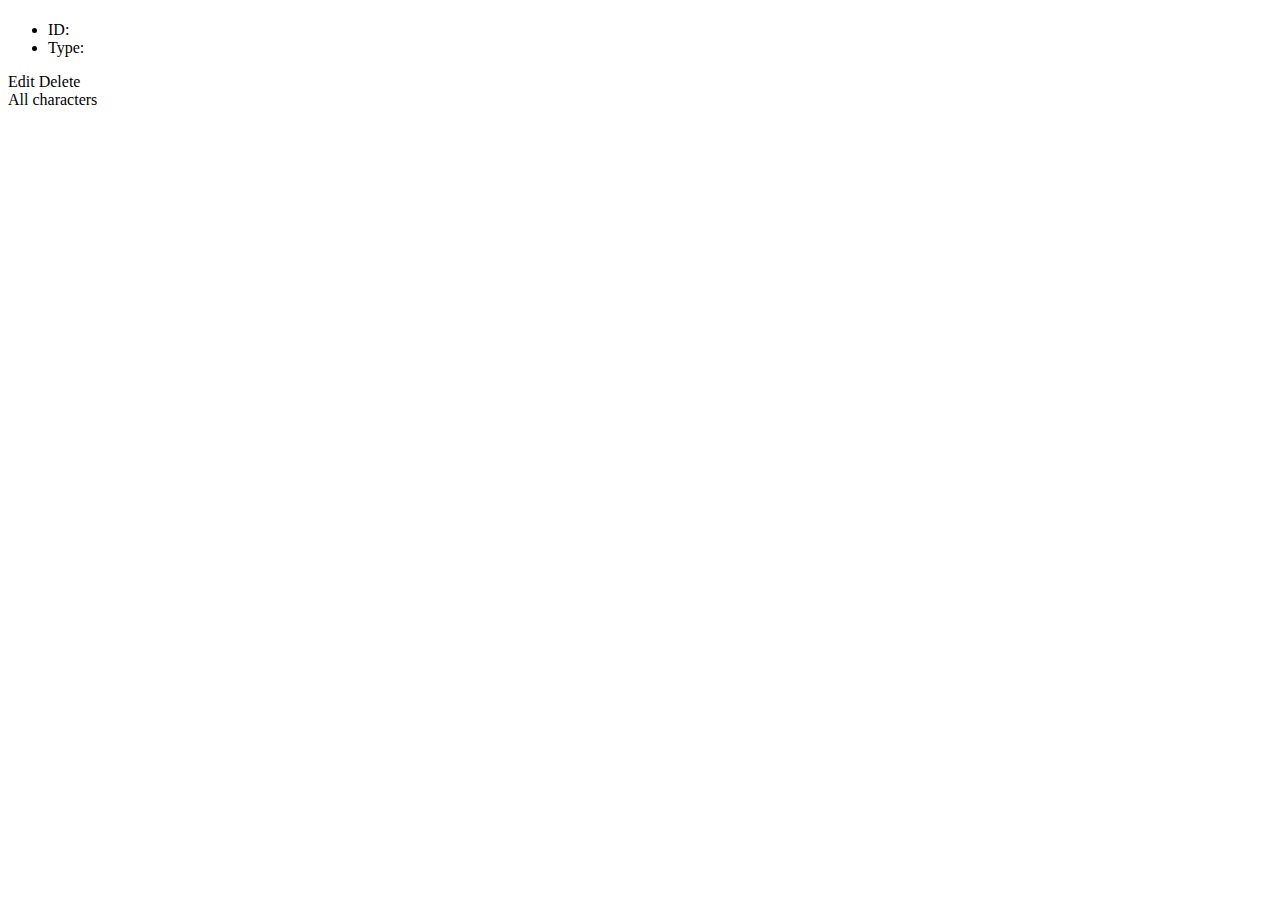
<file: microservice/src/main/resources/templates/character.html>
<!DOCTYPE HTML>
<html lang="en" xmlns:th="http://www.thymeleaf.org">
<head>
    <meta charset="UTF-8">
    <title th:text="${character.name}"></title>
    <link rel="stylesheet" type="text/css" th:href="@{/css/style.css}">
    <link rel="preconnect" href="https://fonts.gstatic.com">
    <link href="https://fonts.googleapis.com/css2?family=Rye&display=swap" rel="stylesheet">
    <link rel="preconnect" href="https://fonts.gstatic.com">
    <link href="https://fonts.googleapis.com/css2?family=Fraunces:wght@300&display=swap" rel="stylesheet">
</head>

<h1 th:text="${character.name}"></h1>

<ul class="detail-list">
    <li><span>ID: </span><span class="bold-red" th:text="${character.id}"></span></li>
    <li><span>Type: </span><span class="bold-red" th:text="${character.type}"></span></li>
</ul>

<div class="form-buttons">
    <a class="add-button" th:href="@{/character/{id}/edit(id=${character.id})}">Edit</a>
    <a class="add-button" th:href="@{/character/{id}/delete(id=${character.id})}">Delete</a>
</div>

<div class="form-buttons">
    <a class="add-button retour" th:href="@{/characters}">All characters</a>
    <a class="add-button retour" th:href="@{'/characters?type=' + ${#strings.toLowerCase(character.type)}}" th:text="All + ' ' + ${#strings.capitalize(#strings.toLowerCase(character.type))} + 's'"></a>
</div>

</html>
</file>
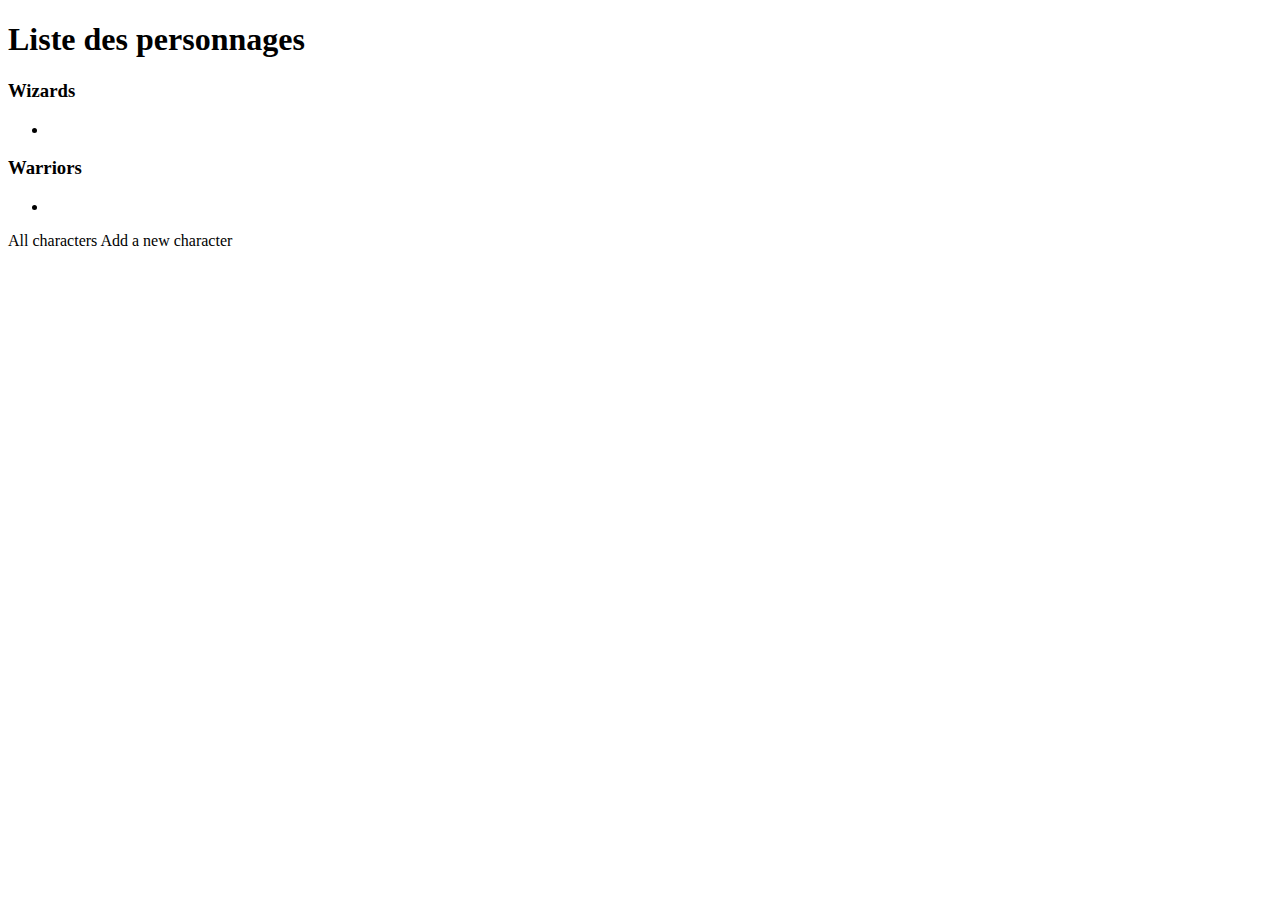
<file: microservice/src/main/resources/templates/characters.html>
<!DOCTYPE HTML>
<html lang="en" xmlns:th="http://www.thymeleaf.org">
<head>
    <meta charset="UTF-8">
    <title>Characters List</title>
    <link rel="stylesheet" type="text/css" th:href="@{/css/style.css}">
    <link rel="preconnect" href="https://fonts.gstatic.com">
    <link href="https://fonts.googleapis.com/css2?family=Rye&display=swap" rel="stylesheet">
    <link rel="preconnect" href="https://fonts.gstatic.com">
    <link href="https://fonts.googleapis.com/css2?family=Fraunces:wght@300&display=swap" rel="stylesheet">
</head>
<body>
<h1>Liste des personnages</h1>
<div></div>
<div class="characters-list">
    <div class="wizards-list" th:if="${type == null || type == 'wizard'}">
        <h3>Wizards</h3>
        <ul>
            <li class="li-wizard" th:each="character : ${characters}" th:if="${character.type == 'WIZARD'}">
                <a th:href="@{/character/{id}(id=${character.id})}"
                   th:text="${character.id} + ' - ' + ${character.name}"></a>
            </li>
        </ul>
    </div>
    <div class="warriors-list" th:if="${type == null || type == 'warrior'}">
        <h3>Warriors</h3>
        <ul>
            <li class="li-warrior" th:each="character : ${characters}" th:if="${character.type == 'WARRIOR'}">
                <a th:href="@{/character/{id}(id=${character.id})}"
                   th:text="${character.id} + ' - ' + ${character.name}"></a>
            </li>
        </ul>
    </div>
</div>
<div class="form-buttons">
    <a th:if="${type != null}" class="add-button retour" th:href="@{/characters}">All characters</a>

    <a th:href="@{/characters/new}" class="add-button">Add a new character</a>

</div>
</body>
</html>
</file>
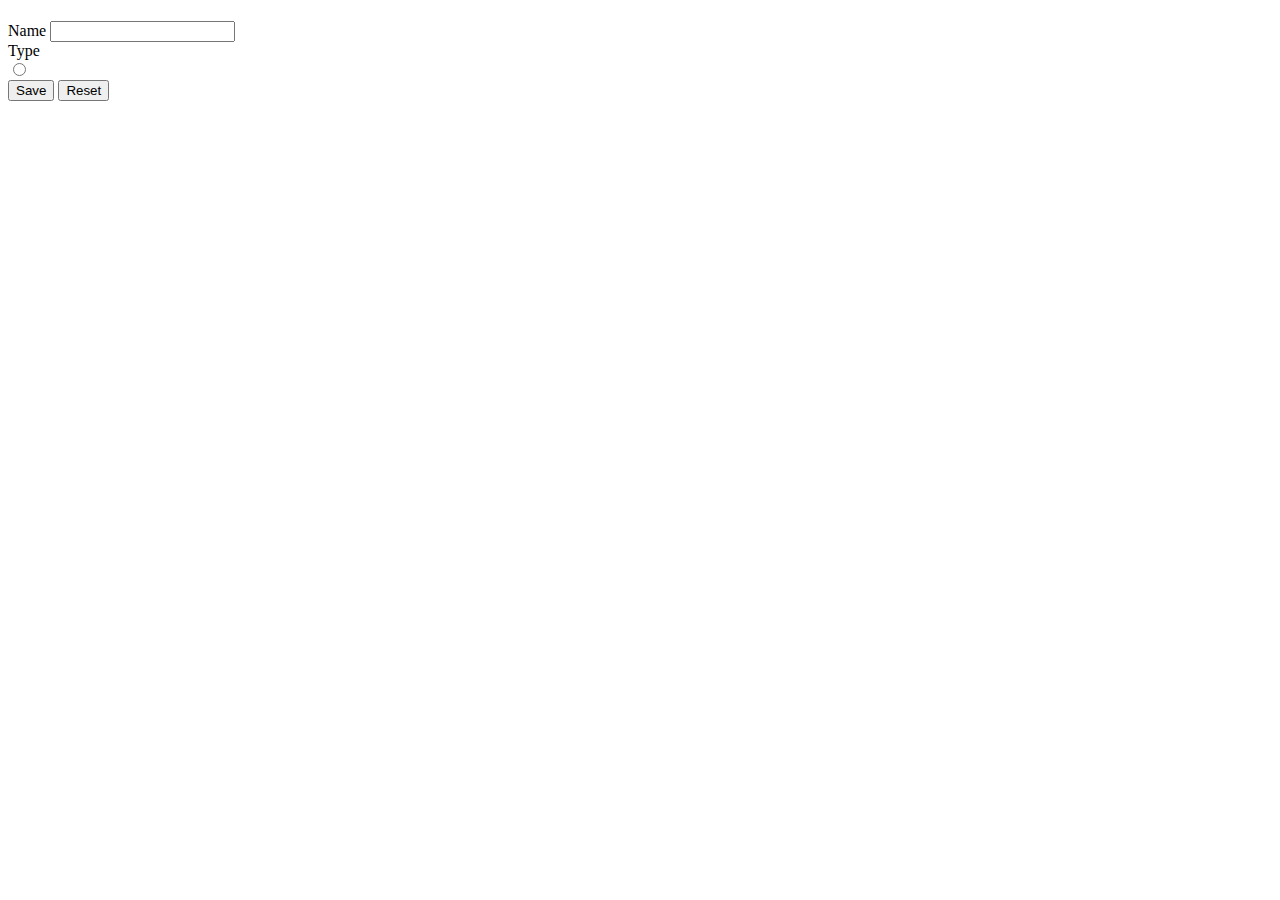
<file: microservice/src/main/resources/templates/edit.html>
<!DOCTYPE html>
<html lang="en" xmlns:th="http://www.thymeleaf.org">
<head>
    <meta charset="UTF-8">
    <title>Edit your character</title>
    <link rel="stylesheet" type="text/css" th:href="@{/css/style.css}">
    <link rel="preconnect" href="https://fonts.gstatic.com">
    <link href="https://fonts.googleapis.com/css2?family=Rye&display=swap" rel="stylesheet">
    <link rel="preconnect" href="https://fonts.gstatic.com">
    <link href="https://fonts.googleapis.com/css2?family=Fraunces:wght@300&display=swap" rel="stylesheet">
</head>
<body>
<h1 th:text="Edit + ' ' + ${character.name}"></h1>
<form class="add-form" action="#" th:action="@{/character/{id}/edit(id = ${character.id})}" th:object="${character}" method="post">
    <div class="form-fields">
        <div>
            <label class="field-title" th:for="name">Name</label>
            <input type="text" id="name" name="name" th:field="*{name}" th:value="${character.name}"/>
            <div class="error-message" th:if="${nameErrorMessage}" th:text="${nameErrorMessage}"></div>

        </div>
        <div class="type-field">
            <div class="field-title">Type</div>
            <div th:each="character_type: ${T(springboot.campus.microservice.enums.TypeList).values}">
                <input th:id="${#strings.toLowerCase(character_type)}" th:name="${#strings.toLowerCase(character_type)}"
                       type="radio" th:value="${character_type}"
                       th:field="*{type}"/>
                <label th:text="${character_type}" th:for="${#strings.toLowerCase(character_type)}"></label>
            </div>
            <div class="error-message" th:if="${typeErrorMessage}" th:text="${typeErrorMessage}"></div>
        </div>
    </div>
    <div class="form-buttons">
        <input class="add-button" type="submit" value="Save"/>
        <input class="add-button" type="reset" value="Reset"/>
    </div>
</form>
</body>
</html>
</file>
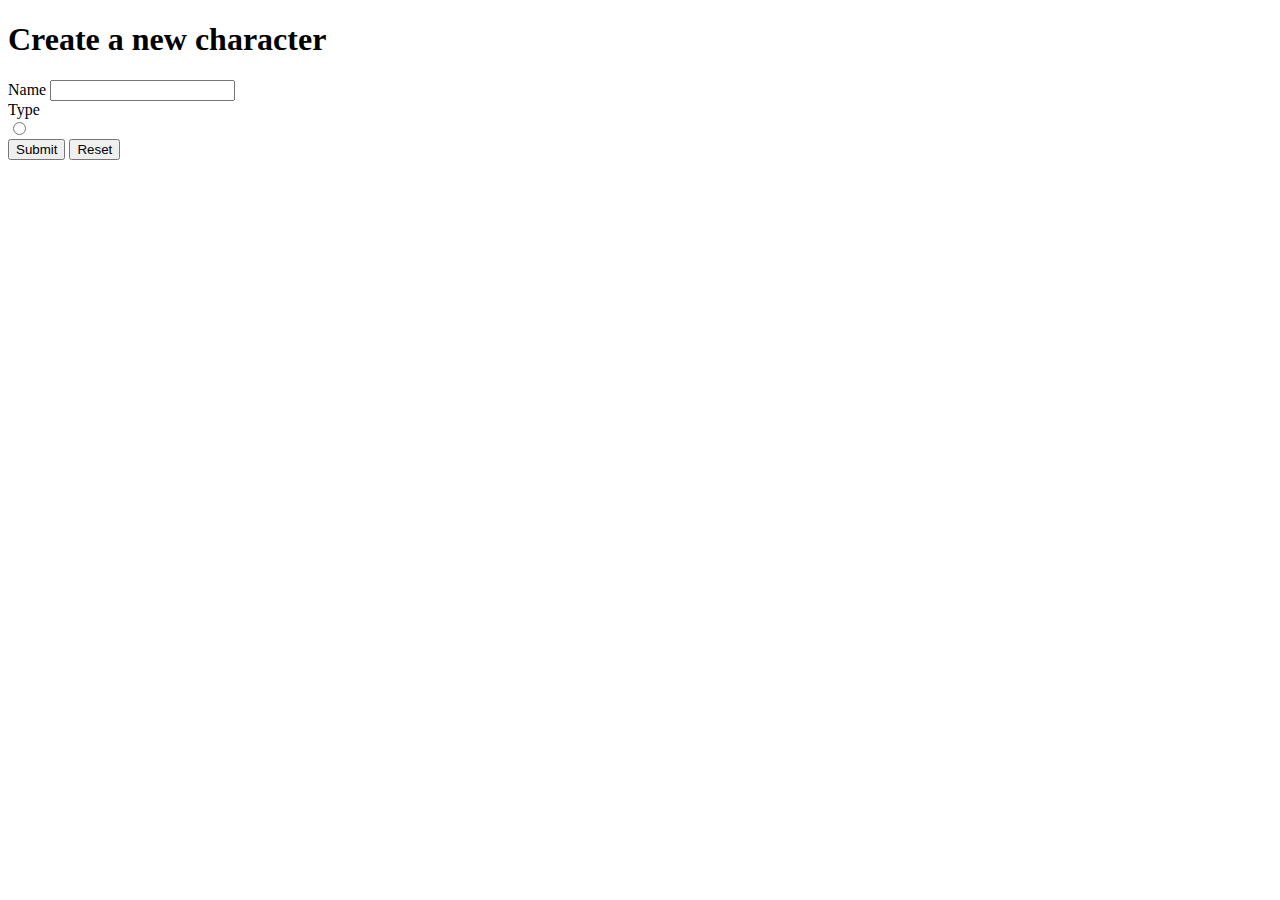
<file: microservice/src/main/resources/templates/new.html>
<!DOCTYPE html>
<html lang="en" xmlns:th="http://www.thymeleaf.org">
<head>
    <meta charset="UTF-8">
    <title>Ajouter un personnage</title>
    <link rel="stylesheet" type="text/css" th:href="@{/css/style.css}">
    <link rel="preconnect" href="https://fonts.gstatic.com">
    <link href="https://fonts.googleapis.com/css2?family=Rye&display=swap" rel="stylesheet">
    <link rel="preconnect" href="https://fonts.gstatic.com">
    <link href="https://fonts.googleapis.com/css2?family=Fraunces:wght@300&display=swap" rel="stylesheet">
</head>
<body>
<h1>Create a new character</h1>
<form class="add-form" action="#" th:action="@{/characters/new}" th:object="${character}" method="post">
    <div class="form-fields">
        <div>
            <label class="field-title" th:for="name">Name</label>
            <input type="text" id="name" name="name" th:field="*{name}"/>
            <div class="error-message" th:if="${nameErrorMessage}" th:text="${nameErrorMessage}"></div>

        </div>
        <div class="type-field">
            <div class="field-title">Type</div>
            <div th:each="character_type: ${T(springboot.campus.microservice.enums.TypeList).values}">
                <input th:id="${#strings.toLowerCase(character_type)}" th:name="${#strings.toLowerCase(character_type)}"
                       type="radio" th:value="${character_type}"
                       th:field="*{type}"/>
                <label th:text="${#strings.capitalize(#strings.toLowerCase(character_type))}" th:for="${#strings.toLowerCase(character_type)}"></label>
            </div>
            <div class="error-message" th:if="${typeErrorMessage}" th:text="${typeErrorMessage}"></div>
        </div>
    </div>
    <div class="form-buttons">
        <input class="add-button" type="submit" value="Submit"/>
        <input class="add-button" type="reset" value="Reset"/>
    </div>
</form>
</body>
</html>
</file>
